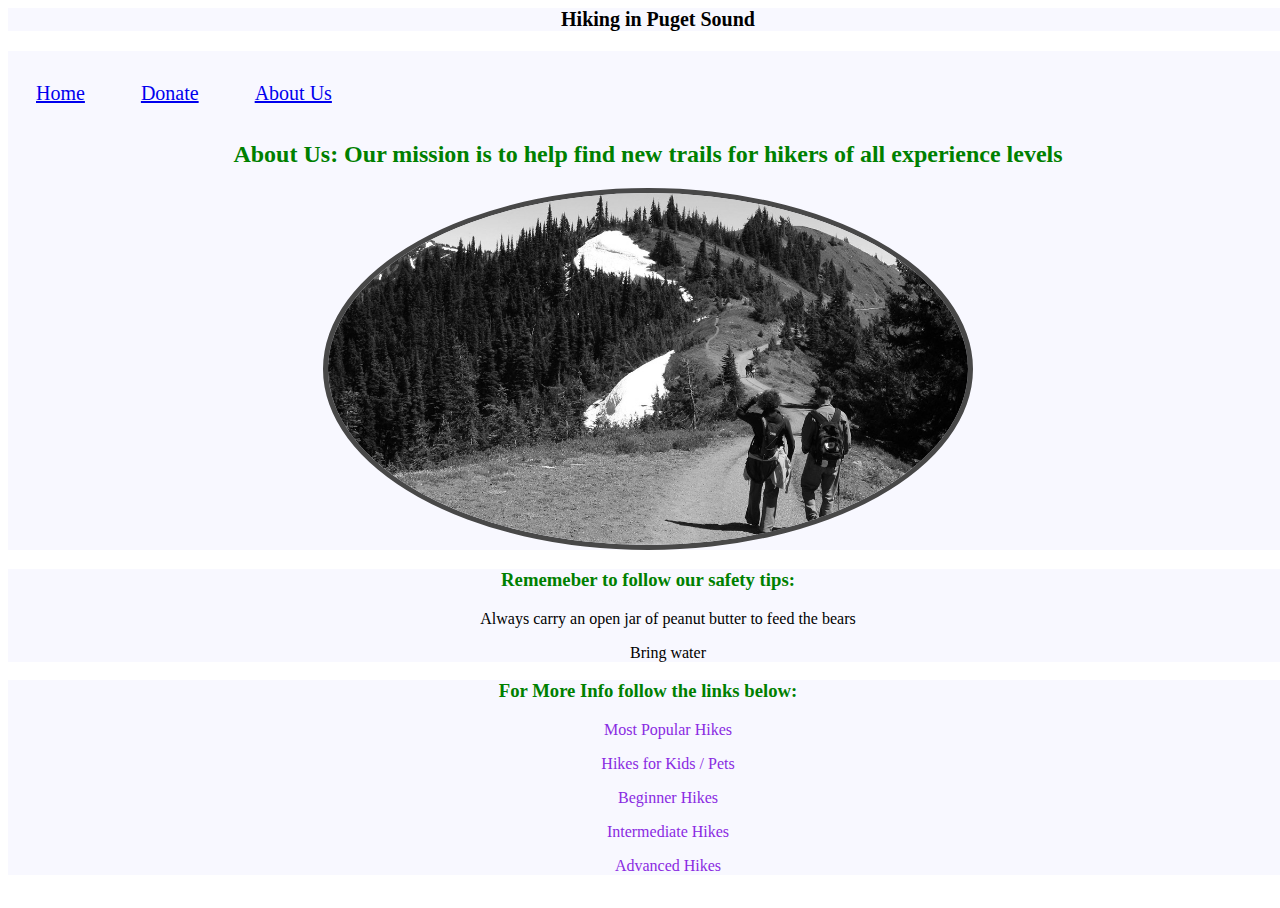
<file: aboutus.html>
<html>

<head>
    <title>Hiking in Puget Sound</title>
    <!-- Linking to CSS -->
    <link href="aboutus.css" type="text/css"  rel="stylesheet"  > 
</head>

<body>

    <header>
        <h1>Hiking in Puget Sound</h1>
    </header>

    <!-- nav bar -->

    <nav>
        <ul>
            <li>
                <a href="index.html"> Home</a>
            </li>

            <li>
                <a href="donate"> Donate</a>
            </li>

            <li>
                <a href="aboutus.html"> About Us</a>
            </li>
        </ul>

    </nav>

    <section>

        <article>
            <p>
                <h2 id="x">About Us: Our mission is to help find new trails for hikers of all experience levels</h2>
            </p>
            <img src="hiking.jpg">

        </article>

        <article1>
                
                    <h3>Rememeber to follow our safety tips:</h3>
                    
                <ul>
                    <li> Always carry an open jar of peanut butter to feed the bears</li>
                    <p>
                    <li> Bring water </li>  
                    </p>
                

                </ul>

        </article1>

        <footer>
            <p>
                <h3>For More Info follow the links below: </h3>
            </p>
            <ul>
                <li> Most Popular Hikes
                     </li>

                <p></p>
                <li> Hikes for Kids / Pets </li>
                <p></p>
                <li> Beginner Hikes </li>
                <p></p>
                <li> Intermediate Hikes </li>
                <p></p>
                <li> Advanced Hikes </li>
        

                
            
            
                   
                
            </ul>
        </footer>

        









    </section>







</body>


</html>
</file>
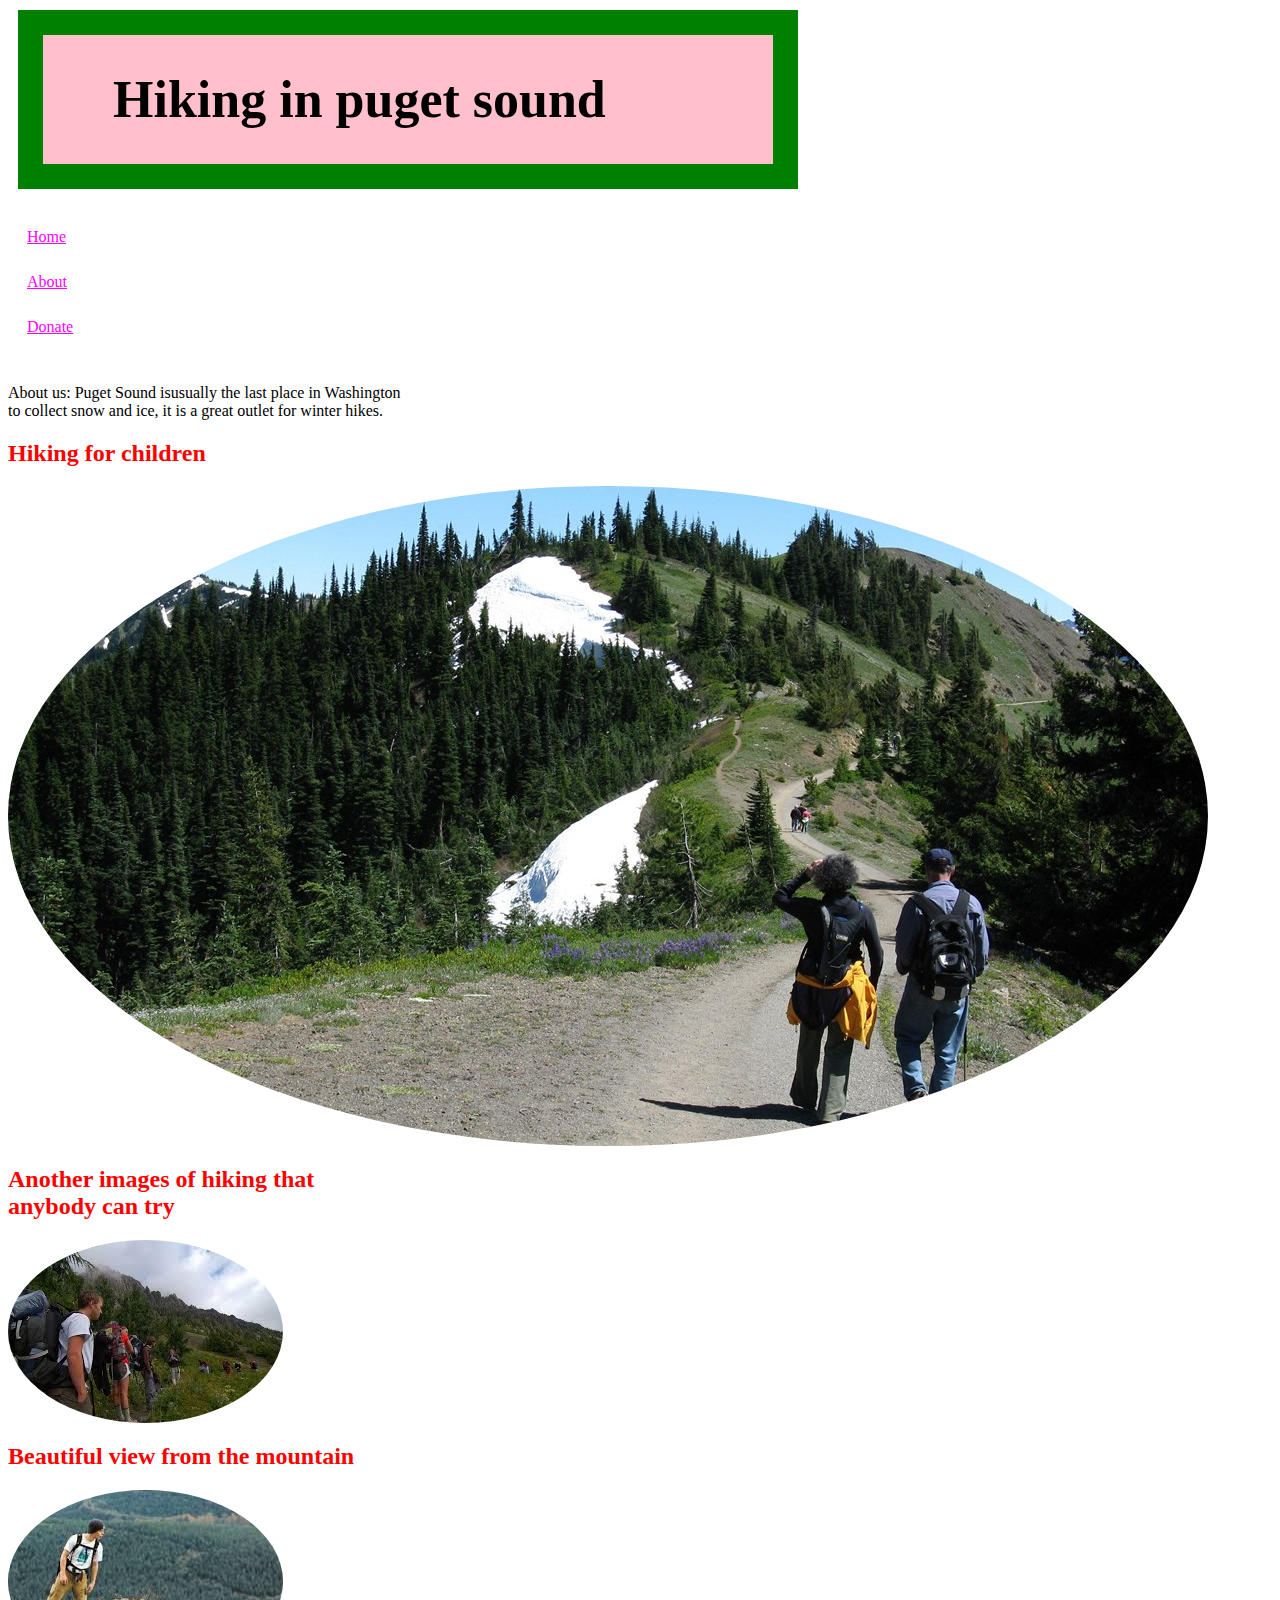
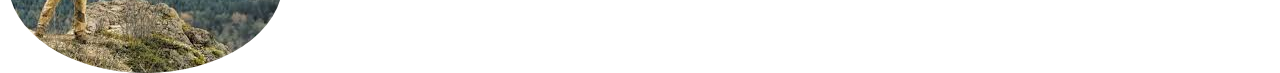
<file: hiking.html>
<html>

<head>
    

    <title>
        Hiking in puget sound!
    </title>
    <link href="hiking.css" type="text/css" rel="stylesheet">

    
</head>

<body>

    <header>
        <h1>
            Hiking in puget sound
        </h1>
    </header>
    <nav>
        <ul>
            <li>
                <a href="index.html">Home</a>
            </li>
            <li>
                <a href="about.html">About</a>
            </li>
            <li>
                <a href="donate.html">Donate</a>
            </li>
        </ul>
    </nav>
    <section>
        <p>
            About us: Puget Sound isusually the last place in Washington to collect snow and ice, it is a great outlet
            for winter hikes.

        </p>
        <article>
            <h2>Hiking for children

            </h2>
            <img src="hiking.jpg">
        </article>
        <article>
            <h2>
                Another images of hiking that anybody can try
            </h2>
            <img src="img.jpg">
        </article>
        <article>
            <h2>
                Beautiful view from the mountain
            </h2>
            <img src="image.jpg">
        </article>
    </section>
</body>

</html>
</file>
<file: aboutus.css>
/* Note to students: Some properties are given to you to fill out,
others you can modify as they stand, and if you have time,
there are definitely some properties you should add!*/

html {
    height: 100%;
  }
  body {
     width: 100%;
     height: 100%;
     text-align: center;
  }

  header {
      background-color:ghostwhite ;
      padding-left: 20px;
      color: black;
      margin left: auto;
      font-size: 10;
      border: 15px  black;
      display: block;
      
  }
  article{
    background-color: ghostwhite;
    color: green;
  }
  nav {
      
    text-align: center;
      float: left;
      width: 100%;
  }
  li{
    list-style-type: none;
  }
  
  nav ul {
      padding: 0px ;
      float: left;
      border-bottom:  100px;
      
  }
  nav li {
      float: left;
  }
  nav li a {
    list-style-type: none;
      display: block;
      height: 25px;
      padding: 12px 18px 8px 18px;
      vertical-align: middle;
  }
  a {
    list-style-type: none;
      color: blue) ;
      margin: 10px;
      float: left;
      font-size: 20px;

  }


  img{
     width: 50%;
     color: green;
     border-radius: 80%;
     border: 5px solid darkgreen;
     filter: grayscale(100%);


    }
article1{
    list-style-type: none;
        /* width: 790px; */
        background-color: ghostwhite;
        color: green;
        clear: both;
        display: block;

}

section article1 ul li{
    color: black;
}
      
#x{
    color: green;
}
   
  footer {

      list-style-type: none;
      /* width: 790px; */
      background-color: ghostwhite;
      color: green;
      clear: both;
      display: block;
  }
  footer ul li{
      color: blueviolet;
  
  }
</file>
<file: hiking.css>
/* Note to students: Some properties are given to you to fill out, */
/* others you can modify as they stand, and if you have time, */
/* there are definitely some properties you should add! */

html {
    height: 100%;
  }
  body {
     width: 800px;
     height: 100%;
     
  }

  header {
      background-color: pink; 
      padding-left: 70PX;
      margin:10px;
      font-size: 26px;
      border:25px solid green;
      display: block;
  }
  nav {
      float: left;
      width: 100%;
  }
  nav ul {
      padding: 1px;
      float : left;
      border-bottom: 1px bold;
      list-style-type: none;

  }
  nav li {
      float: middle;
  }
  nav li a {
      display: block;
      height: 25px;
      padding: 12px 18px 8px 18px;
      vertical-align: middle;
  }
  a {
      color: magenta;

  }
  img {
      border-radius: 50%;

  }
    
   h2 {
      color: red;
  }
  section {
      width: 50%;
      display: inline-block;
      float: middle;
  }
  aside {
      width: 17%;
      display: inline-block;
      min-height: 100%;
  }
  aside ul {
      list-style-type: none;
  }
  footer {
      width: 790px;
      clear: both;
      display: block;
  }
</file>
